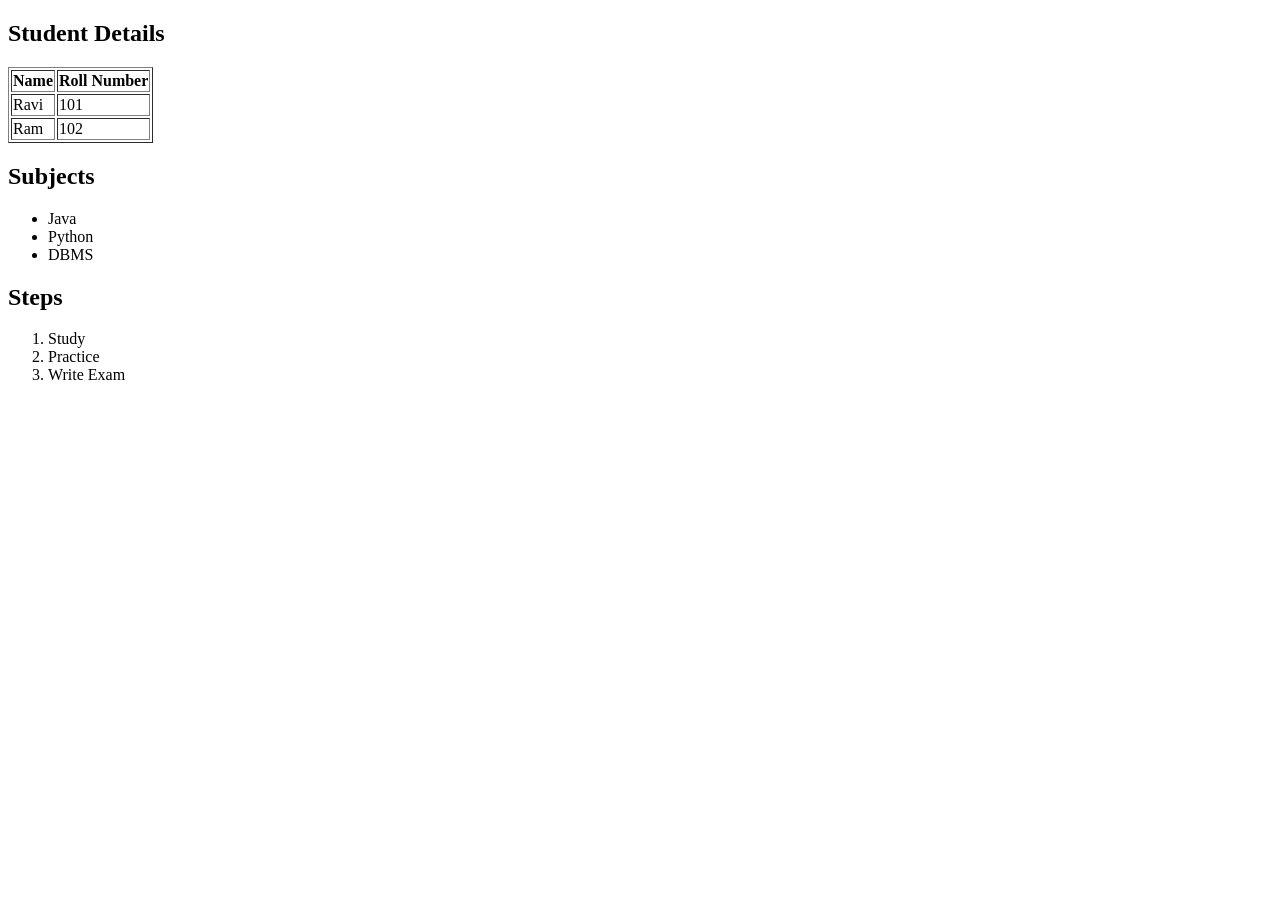
<file: listandtable.html>
<!DOCTYPE html>
<html>
<head>
    <title>Tables and Lists</title>
</head>
<body>

<h2>Student Details</h2>

<table border="1">

<tr>
    <th>Name</th>
    <th>Roll Number</th>
</tr>

<tr>
    <td>Ravi</td>
    <td>101</td>
</tr>

<tr>
    <td>Ram</td>
    <td>102</td>
</tr>

</table>

<h2>Subjects</h2>

<ul>
    <li>Java</li>
    <li>Python</li>
    <li>DBMS</li>
</ul>

<h2>Steps</h2>

<ol>
    <li>Study</li>
    <li>Practice</li>
    <li>Write Exam</li>
</ol>

</body>
</html>
</file>
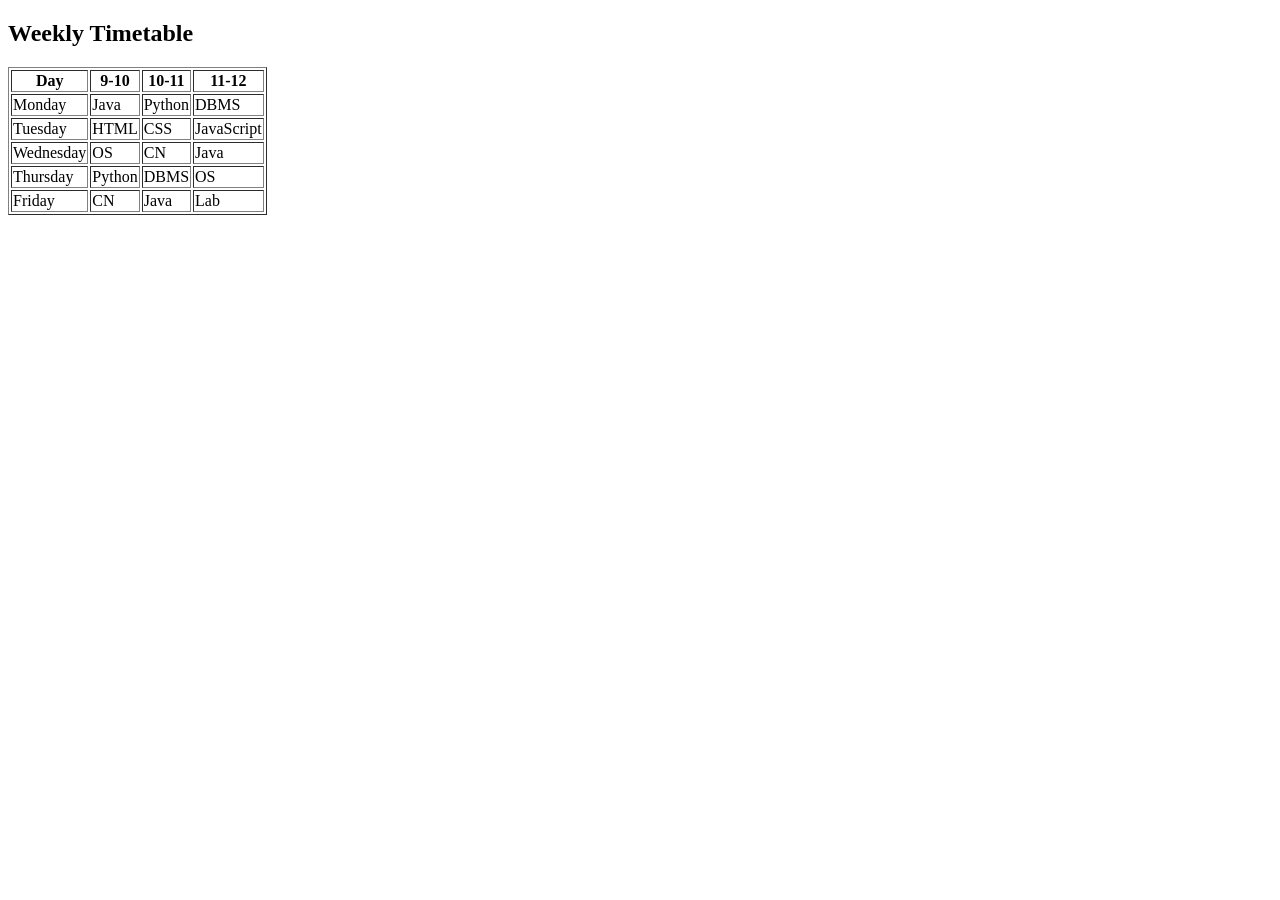
<file: timetable.html>
<!DOCTYPE html>
<html>
<head>
    <title>Weekly Timetable</title>
</head>
<body>

<h2>Weekly Timetable</h2>

<table border="1">

<tr>
    <th>Day</th>
    <th>9-10</th>
    <th>10-11</th>
    <th>11-12</th>
</tr>

<tr>
    <td>Monday</td>
    <td>Java</td>
    <td>Python</td>
    <td>DBMS</td>
</tr>

<tr>
    <td>Tuesday</td>
    <td>HTML</td>
    <td>CSS</td>
    <td>JavaScript</td>
</tr>

<tr>
    <td>Wednesday</td>
    <td>OS</td>
    <td>CN</td>
    <td>Java</td>
</tr>

<tr>
    <td>Thursday</td>
    <td>Python</td>
    <td>DBMS</td>
    <td>OS</td>
</tr>

<tr>
    <td>Friday</td>
    <td>CN</td>
    <td>Java</td>
    <td>Lab</td>
</tr>

</table>

</body>
</html>
</file>
